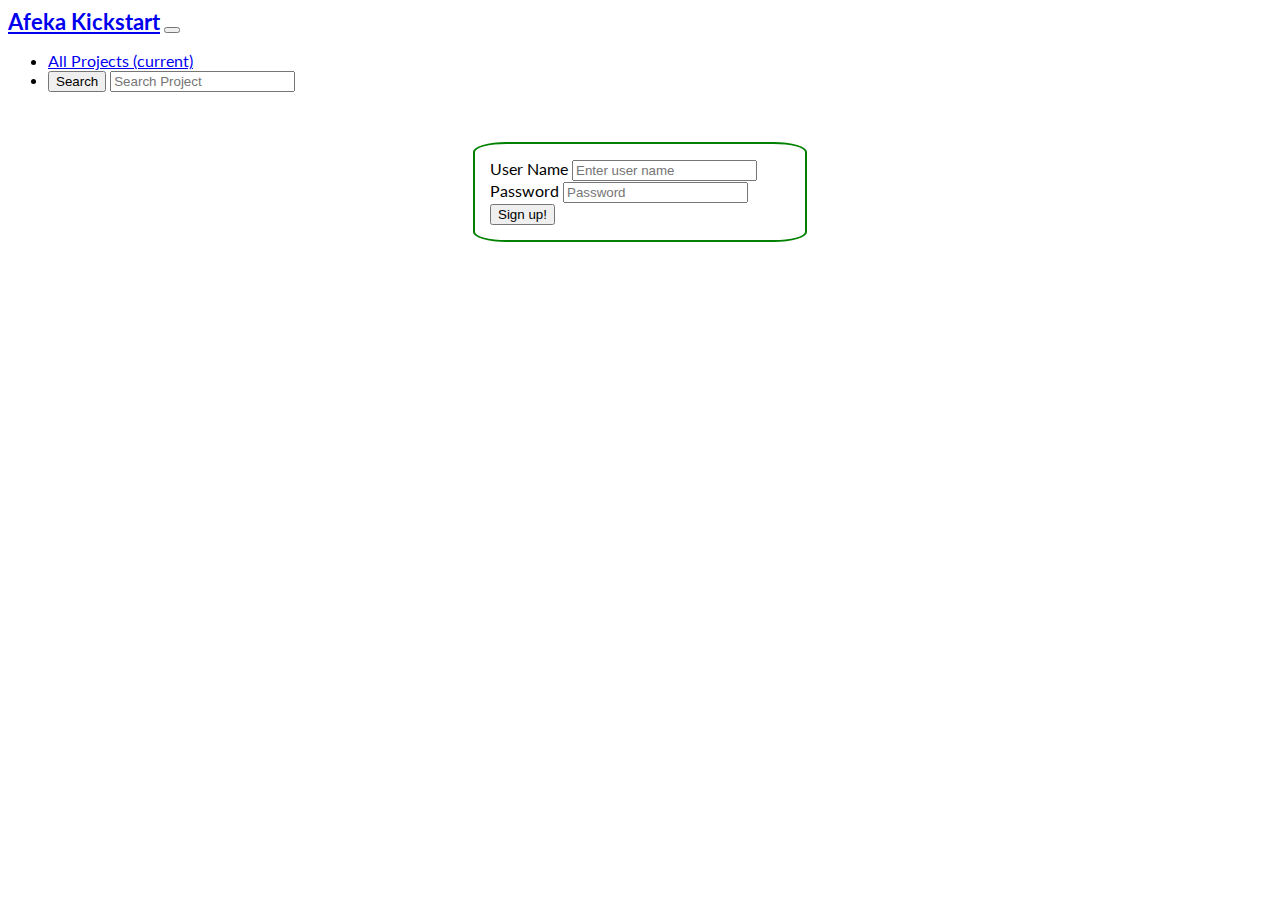
<file: signup.html>
<!doctype html>
<html lang="en">
<head>
    <meta charset="utf-8">
    <meta name="viewport" content="width=device-width, initial-scale=1, shrink-to-fit=no">

    <link rel="stylesheet" href="styles.css">
    <link href="https://fonts.googleapis.com/css?family=Lato:400,700" rel="stylesheet">
    <link rel="stylesheet" href="https://stackpath.bootstrapcdn.com/bootstrap/4.1.3/css/bootstrap.min.css" integrity="sha384-MCw98/SFnGE8fJT3GXwEOngsV7Zt27NXFoaoApmYm81iuXoPkFOJwJ8ERdknLPMO" crossorigin="anonymous">

    <title>Afeka Kickstarter</title>
</head>
<body style="font-family: 'Lato', sans-serif;">

<nav class="navbar navbar-expand-lg navbar-light bg-success">
    <div class="container">
        <a class="navbar-brand text-light" href="/afekakickstart" style="font-size: 1.4em; font-weight: 700">Afeka Kickstart</a>
        <button class="navbar-toggler" type="button" data-toggle="collapse" data-target="#navbarSupportedContent" aria-controls="navbarSupportedContent" aria-expanded="false" aria-label="Toggle navigation">
            <span class="navbar-toggler-icon"></span>
        </button>
        <div class="collapse navbar-collapse" id="navbarSupportedContent">
            <ul class="navbar-nav mr-auto">
                <li class="nav-item active">
                    <a class="nav-link text-light" href="/afekakickstart/allprojects">All Projects <span class="sr-only">(current)</span></a>
                </li>
                <li class="nav-item">
                    <form class="form-inline my-2 my-lg-0">
                        <button class="btn btn-outline-success my-2 my-sm-0 text-light" type="submit">Search</button>
                        <input class="form-control mr-sm-2 text-light" type="search" placeholder="Search Project" aria-label="Search">
                    </form>
                </li>
            </ul>
        </div>
    </div>
</nav>

<div class="container">
    <form id="signup" method="POST">
        <div class="form-group">
            <label for="signUpUsername">User Name</label>
            <input type="text" class="form-control" name="signUpUsername" placeholder="Enter user name">
        </div>
        <div class="form-group">
            <label for="signUpUserPassword">Password</label>
            <input type="password" class="form-control" name="signUpUserPassword" placeholder="Password">
        </div>
        <button type="submit" class="btn btn-success">Sign up!</button>
    </form>
</div>

<script src="https://ajax.googleapis.com/ajax/libs/jquery/3.3.1/jquery.min.js"></script>
<script src="https://cdnjs.cloudflare.com/ajax/libs/popper.js/1.14.3/umd/popper.min.js" integrity="sha384-ZMP7rVo3mIykV+2+9J3UJ46jBk0WLaUAdn689aCwoqbBJiSnjAK/l8WvCWPIPm49" crossorigin="anonymous"></script>
<script src="https://stackpath.bootstrapcdn.com/bootstrap/4.1.3/js/bootstrap.min.js" integrity="sha384-ChfqqxuZUCnJSK3+MXmPNIyE6ZbWh2IMqE241rYiqJxyMiZ6OW/JmZQ5stwEULTy" crossorigin="anonymous"></script>
<script type="text/javascript" src="include/script.js"></script>
</body>
</html>
</file>
<file: styles.css>
#signup {
    max-width: 300px;
    margin: 50px auto;
    border: 2px solid green;
    border-radius: 10%;
    padding: 15px 15px;
}

.login {
	max-width: 90%;
	margin: 0 auto;
}

#projectImage {
	max-height: 400px;
	margin: auto;
}

.projectHeader {
	font-size: 3em;
	font-weight: 700;
	letter-spacing: 2px;
}

.project-overview {
	color: black;
	font-size: 2em;
}
</file>
